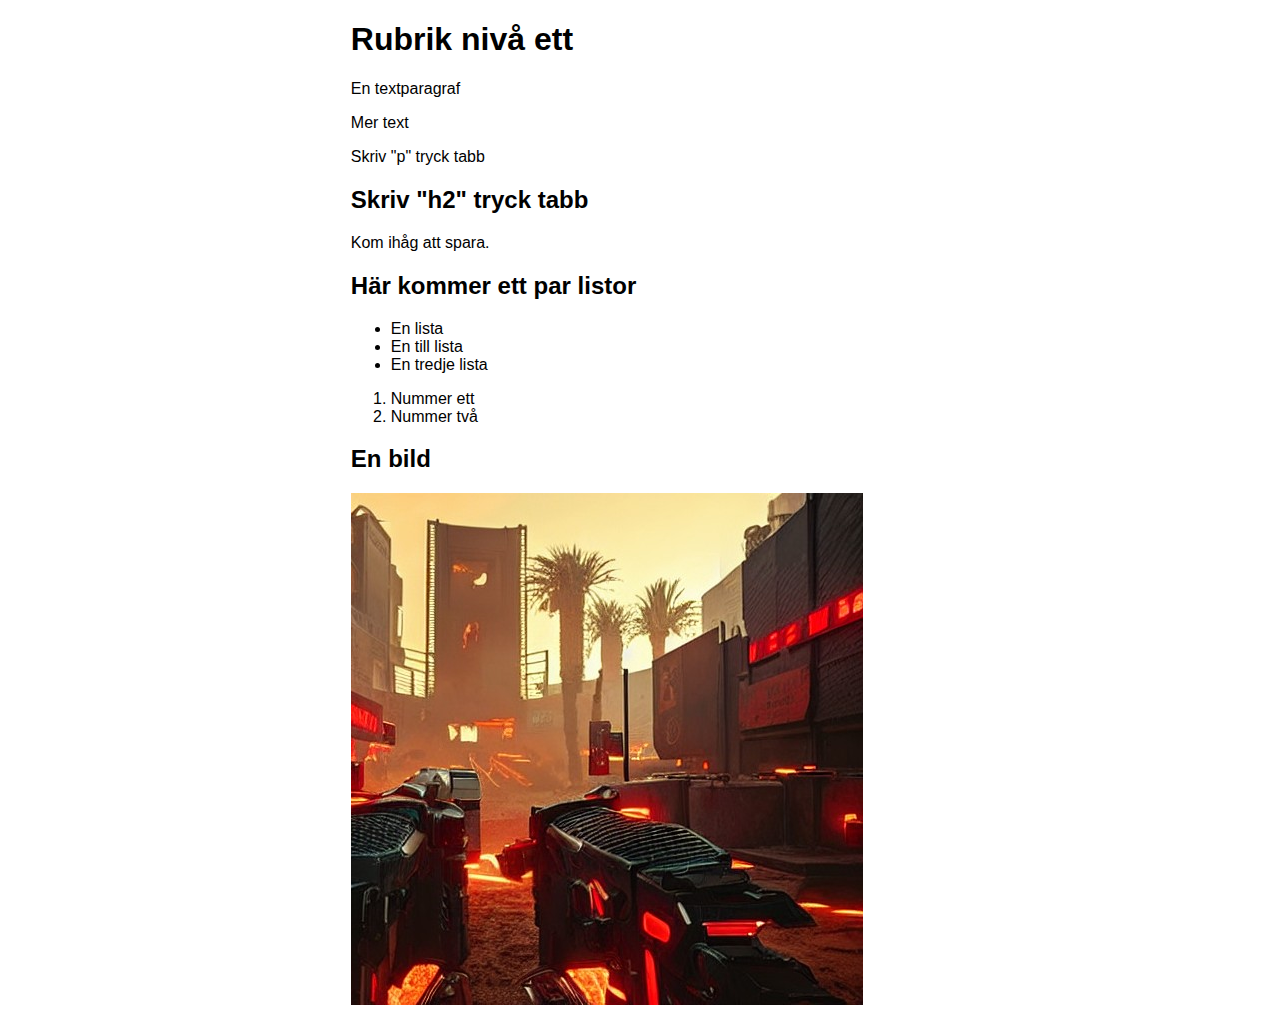
<file: docs/index.html>
<!DOCTYPE html>
<html lang="en">
<head>
    <meta charset="UTF-8">
    <meta http-equiv="X-UA-Compatible" content="IE=edge">
    <meta name="viewport" content="width=device-width, initial-scale=1.0">
    <link rel="preconnect" href="https://fonts.googleapis.com">
    <link rel="preconnect" href="https://fonts.gstatic.com" crossorigin>
    <link href="https://fonts.googleapis.com/css2?family=Nabla&display=swap" rel="stylesheet">
    <link rel="stylesheet" href="css/style.css">
    <title>HTML ÄR KUL!</title>
</head>
<body>
    <h1>Rubrik nivå ett</h1>
    <p>En textparagraf</p>
    <p>Mer text</p>
    <p>Skriv "p" tryck tabb</p>
    <h2>Skriv "h2" tryck tabb</h2>
    <p>Kom ihåg att spara.
    <h2>Här kommer ett par listor</h2>
    <ul>
        <li>En lista</li>
        <li>En till lista</li>
        <li>En tredje lista</li>
    </ul>
    <ol>
        <li>Nummer ett</li>
        <li>Nummer två</li>
    </ol>
    <h2>En bild</h2>
    <img
        src="images/bild.jpg"
        alt="Entrance to hell guarded by cats with plate armour and machine guns">
</body>
</html>
</file>
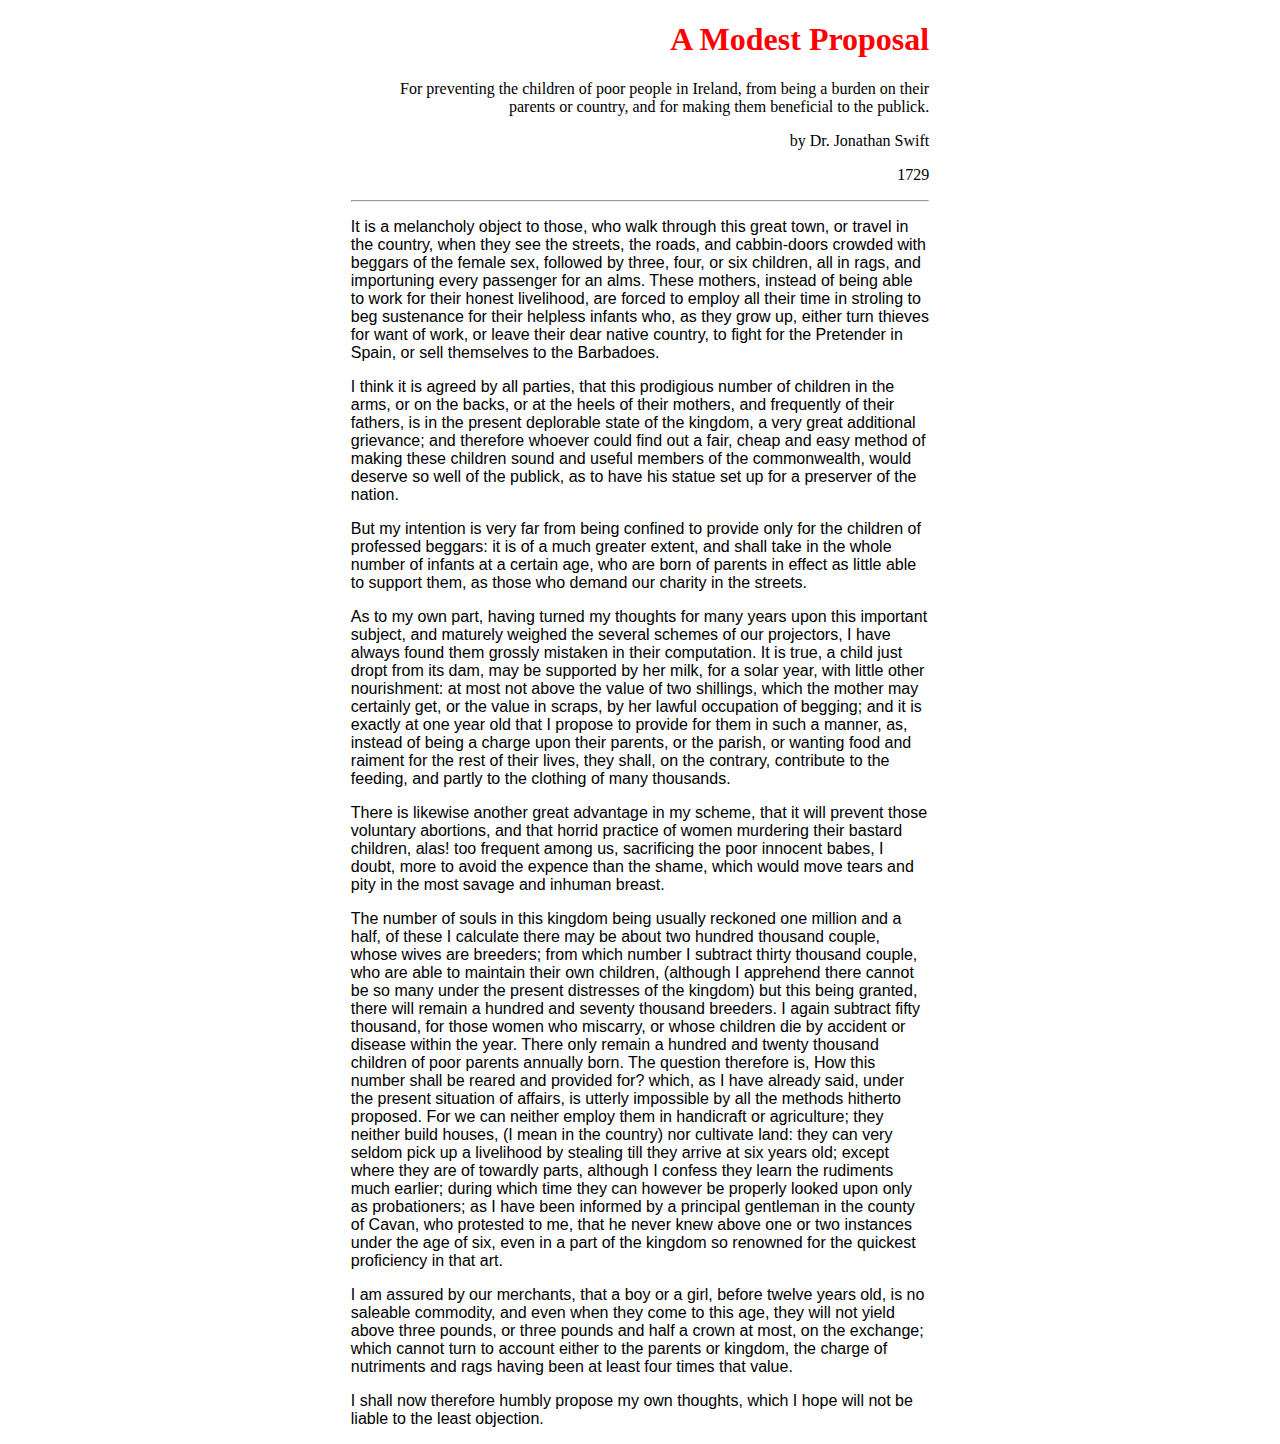
<file: story.html>
<!DOCTYPE html>
<html lang="en">

<head>
    <meta charset="UTF-8">
    <meta http-equiv="X-UA-Compatible" content="IE=edge">
    <meta name="viewport" content="width=device-width, initial-scale=1.0">
    <title>A modest proposal</title>
    <style>
        body {
            max-width: 65ch;
            margin: auto;
            font-family: sans-serif;
        }
        header {
            text-align: center;
            font-family: serif;
        }
    </style>
</head>
<body>
    <header style="text-align: right;">
        <h1 style="color: red;">A Modest Proposal</h1>
        <p>For preventing the children of poor people in Ireland,
            from being a burden on their parents or country,
            and for making them beneficial to the publick.</p>
        <p>by Dr. Jonathan Swift</p>
        <p><time datetime="1729">1729</time></p>
    </header>
    <hr>
    <p>It is a melancholy object to those, who walk through this great town,
        or travel in the country, when they see the streets, the roads, and
        cabbin-doors crowded with beggars of the female sex, followed by three,
        four, or six children, all in rags, and importuning every passenger for
        an alms. These mothers, instead of being able to work for their honest
        livelihood, are forced to employ all their time in stroling to beg
        sustenance for their helpless infants who, as they grow up, either turn
        thieves for want of work, or leave their dear native country, to fight
        for the Pretender in Spain, or sell themselves to the Barbadoes.</p>

    <p>I think it is agreed by all parties, that this prodigious number of
        children in the arms, or on the backs, or at the heels of their
        mothers, and frequently of their fathers, is in the present deplorable
        state of the kingdom, a very great additional grievance; and therefore
        whoever could find out a fair, cheap and easy method of making these
        children sound and useful members of the commonwealth, would deserve so
        well of the publick, as to have his statue set up for a preserver of
        the nation.</p>

    <p>But my intention is very far from being confined to provide only for
        the children of professed beggars: it is of a much greater extent, and
        shall take in the whole number of infants at a certain age, who are
        born of parents in effect as little able to support them, as those who
        demand our charity in the streets.</p>

    <p>As to my own part, having turned my thoughts for many years upon this
        important subject, and maturely weighed the several schemes of our
        projectors, I have always found them grossly mistaken in their
        computation. It is true, a child just dropt from its dam, may be
        supported by her milk, for a solar year, with little other nourishment:
        at most not above the value of two shillings, which the mother may
        certainly get, or the value in scraps, by her lawful occupation of
        begging; and it is exactly at one year old that I propose to provide
        for them in such a manner, as, instead of being a charge upon their
        parents, or the parish, or wanting food and raiment for the rest of
        their lives, they shall, on the contrary, contribute to the feeding,
        and partly to the clothing of many thousands.</p>

    <p>There is likewise another great advantage in my scheme, that it will
        prevent those voluntary abortions, and that horrid practice of women
        murdering their bastard children, alas! too frequent among us,
        sacrificing the poor innocent babes, I doubt, more to avoid the expence
        than the shame, which would move tears and pity in the most savage and
        inhuman breast.</p>

    <p>The number of souls in this kingdom being usually reckoned one million
        and a half, of these I calculate there may be about two hundred
        thousand couple, whose wives are breeders; from which number I subtract
        thirty thousand couple, who are able to maintain their own children,
        (although I apprehend there cannot be so many under the present
        distresses of the kingdom) but this being granted, there will remain a
        hundred and seventy thousand breeders. I again subtract fifty thousand,
        for those women who miscarry, or whose children die by accident or
        disease within the year. There only remain a hundred and twenty
        thousand children of poor parents annually born. The question therefore
        is, How this number shall be reared and provided for? which, as I have
        already said, under the present situation of affairs, is utterly
        impossible by all the methods hitherto proposed. For we can neither
        employ them in handicraft or agriculture; they neither build houses, (I
        mean in the country) nor cultivate land: they can very seldom pick up a
        livelihood by stealing till they arrive at six years old; except where
        they are of towardly parts, although I confess they learn the rudiments
        much earlier; during which time they can however be properly looked
        upon only as probationers; as I have been informed by a principal
        gentleman in the county of Cavan, who protested to me, that he never
        knew above one or two instances under the age of six, even in a part of
        the kingdom so renowned for the quickest proficiency in that art.
    </p>
    <p>

        I am assured by our merchants, that a boy or a girl, before twelve
        years old, is no saleable commodity, and even when they come to this
        age, they will not yield above three pounds, or three pounds and half a
        crown at most, on the exchange; which cannot turn to account either to
        the parents or kingdom, the charge of nutriments and rags having been
        at least four times that value.
    </p>
    <p>

        I shall now therefore humbly propose my own thoughts, which I hope will
        not be liable to the least objection.
    </p>
</body>

</html>
</file>
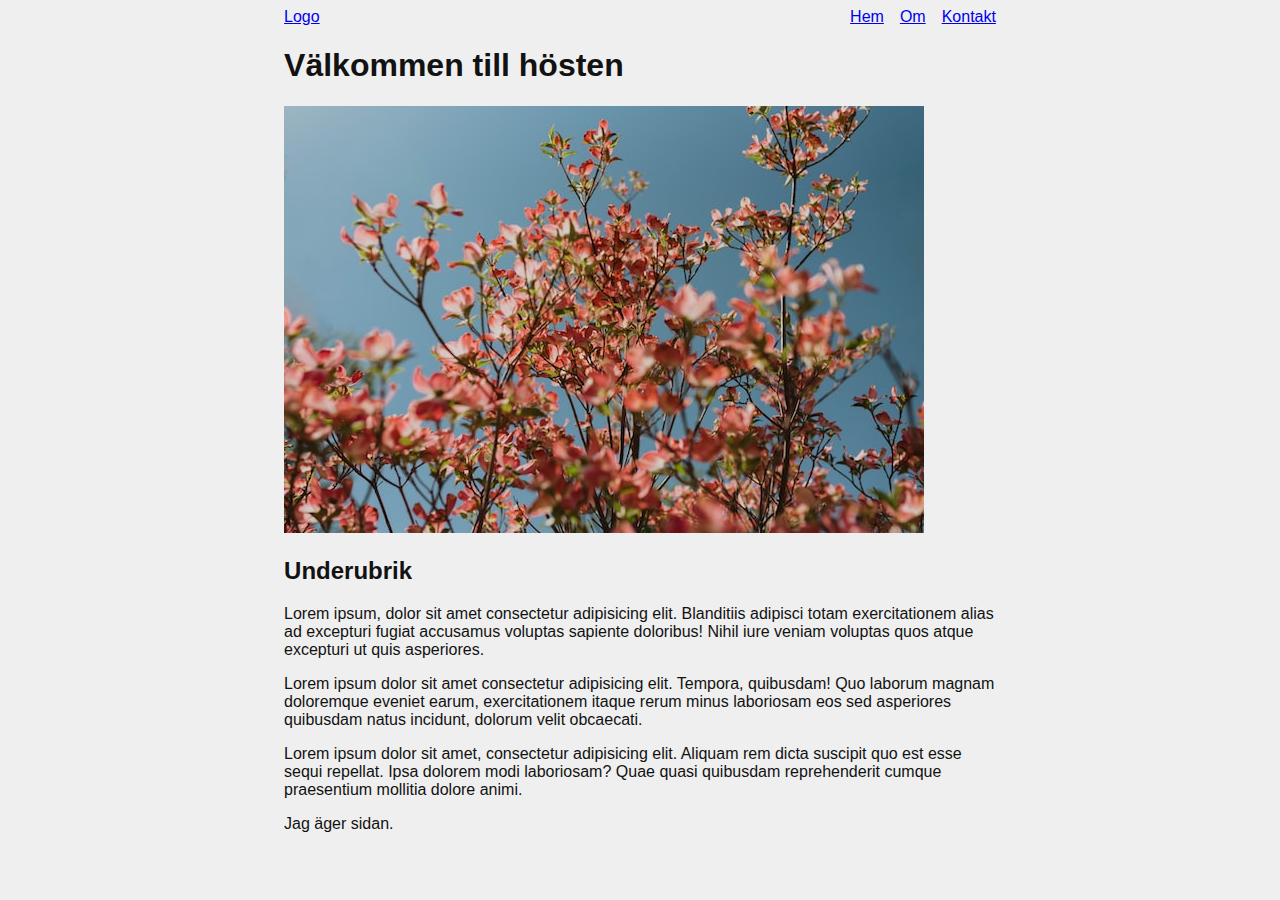
<file: docs/layout.html>
<!DOCTYPE html>
<html lang="sv">
<head>
    <meta charset="UTF-8">
    <meta http-equiv="X-UA-Compatible" content="IE=edge">
    <meta name="viewport" content="width=device-width, initial-scale=1.0">
    <title>Layout exempel</title>
    <link rel="stylesheet" href="css/layout.css">
</head>
<body>
    <nav class="container">
        <a href="/">Logo</a>
        <!-- ul>li*3>a -->
        <ul>
            <li><a href="/">Hem</a></li>
            <li><a href="/">Om</a></li>
            <li><a href="/">Kontakt</a></li>
        </ul>
    </nav>
    <main class="container">
        <header>
            <h1>Välkommen till hösten</h1>
            <img src="images/hayden-scott-K4bW_3-lVOs-unsplash.jpg" alt="Hösten">
        </header>
        <section>
            <h2>Underubrik</h2>
            <p>Lorem ipsum, dolor sit amet consectetur adipisicing elit. Blanditiis adipisci totam exercitationem alias ad excepturi fugiat accusamus voluptas sapiente doloribus! Nihil iure veniam voluptas quos atque excepturi ut quis asperiores.</p>
            <p>Lorem ipsum dolor sit amet consectetur adipisicing elit. Tempora, quibusdam! Quo laborum magnam doloremque eveniet earum, exercitationem itaque rerum minus laboriosam eos sed asperiores quibusdam natus incidunt, dolorum velit obcaecati.</p>
            <p>Lorem ipsum dolor sit amet, consectetur adipisicing elit. Aliquam rem dicta suscipit quo est esse sequi repellat. Ipsa dolorem modi laboriosam? Quae quasi quibusdam reprehenderit cumque praesentium mollitia dolore animi.</p>
        </section>
    </main>
    <footer class="container">
        <p>Jag äger sidan.
        </p>
    </footer>
</body>
</html>
</file>
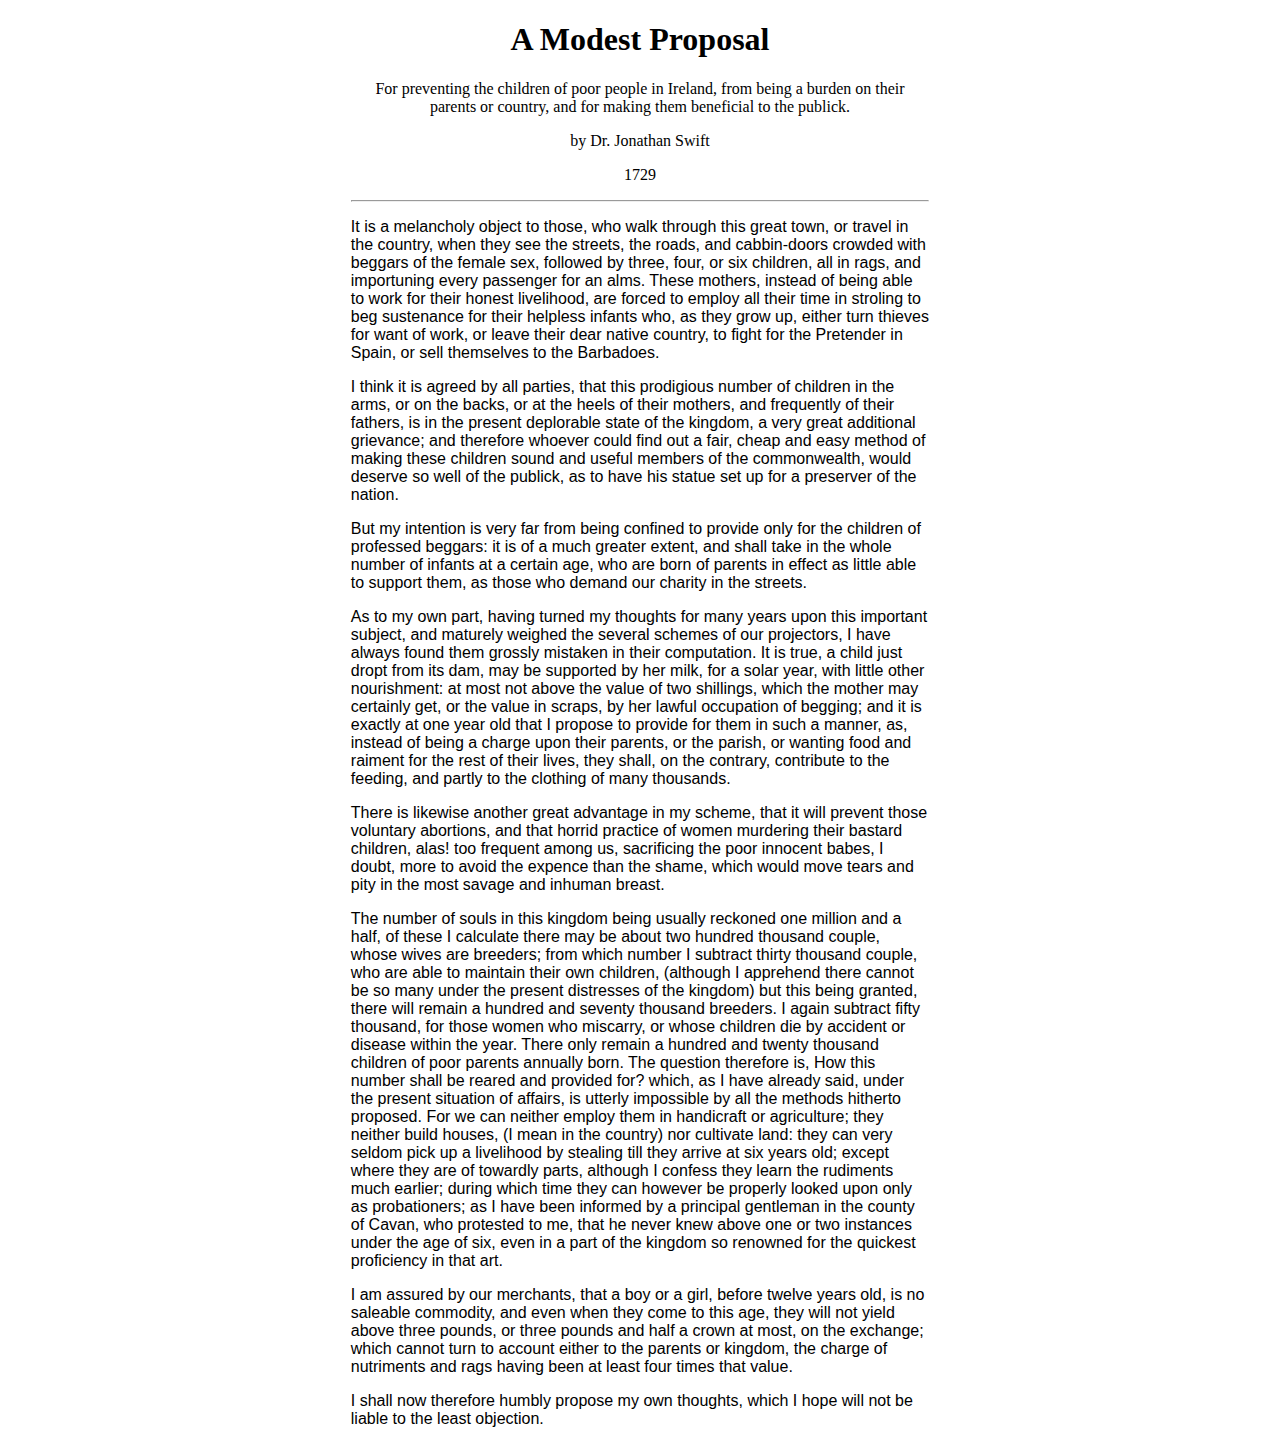
<file: docs/story.html>
<!DOCTYPE html>
<html lang="en">

<head>
    <meta charset="UTF-8">
    <meta http-equiv="X-UA-Compatible" content="IE=edge">
    <meta name="viewport" content="width=device-width, initial-scale=1.0">
    <title>A modest proposal</title>
    <link rel="stylesheet" href="css/style.css">
</head>

<body>
    <header>
        <h1>A Modest Proposal</h1>
        <p>For preventing the children of poor people in Ireland,
            from being a burden on their parents or country,
            and for making them beneficial to the publick.</p>
        <p>by Dr. Jonathan Swift</p>
        <p><time datetime="1729">1729</time></p>
    </header>
    <hr>
    <p>It is a melancholy object to those, who walk through this great town,
        or travel in the country, when they see the streets, the roads, and
        cabbin-doors crowded with beggars of the female sex, followed by three,
        four, or six children, all in rags, and importuning every passenger for
        an alms. These mothers, instead of being able to work for their honest
        livelihood, are forced to employ all their time in stroling to beg
        sustenance for their helpless infants who, as they grow up, either turn
        thieves for want of work, or leave their dear native country, to fight
        for the Pretender in Spain, or sell themselves to the Barbadoes.</p>

    <p>I think it is agreed by all parties, that this prodigious number of
        children in the arms, or on the backs, or at the heels of their
        mothers, and frequently of their fathers, is in the present deplorable
        state of the kingdom, a very great additional grievance; and therefore
        whoever could find out a fair, cheap and easy method of making these
        children sound and useful members of the commonwealth, would deserve so
        well of the publick, as to have his statue set up for a preserver of
        the nation.</p>

    <p>But my intention is very far from being confined to provide only for
        the children of professed beggars: it is of a much greater extent, and
        shall take in the whole number of infants at a certain age, who are
        born of parents in effect as little able to support them, as those who
        demand our charity in the streets.</p>

    <p>As to my own part, having turned my thoughts for many years upon this
        important subject, and maturely weighed the several schemes of our
        projectors, I have always found them grossly mistaken in their
        computation. It is true, a child just dropt from its dam, may be
        supported by her milk, for a solar year, with little other nourishment:
        at most not above the value of two shillings, which the mother may
        certainly get, or the value in scraps, by her lawful occupation of
        begging; and it is exactly at one year old that I propose to provide
        for them in such a manner, as, instead of being a charge upon their
        parents, or the parish, or wanting food and raiment for the rest of
        their lives, they shall, on the contrary, contribute to the feeding,
        and partly to the clothing of many thousands.</p>

    <p>There is likewise another great advantage in my scheme, that it will
        prevent those voluntary abortions, and that horrid practice of women
        murdering their bastard children, alas! too frequent among us,
        sacrificing the poor innocent babes, I doubt, more to avoid the expence
        than the shame, which would move tears and pity in the most savage and
        inhuman breast.</p>

    <p>The number of souls in this kingdom being usually reckoned one million
        and a half, of these I calculate there may be about two hundred
        thousand couple, whose wives are breeders; from which number I subtract
        thirty thousand couple, who are able to maintain their own children,
        (although I apprehend there cannot be so many under the present
        distresses of the kingdom) but this being granted, there will remain a
        hundred and seventy thousand breeders. I again subtract fifty thousand,
        for those women who miscarry, or whose children die by accident or
        disease within the year. There only remain a hundred and twenty
        thousand children of poor parents annually born. The question therefore
        is, How this number shall be reared and provided for? which, as I have
        already said, under the present situation of affairs, is utterly
        impossible by all the methods hitherto proposed. For we can neither
        employ them in handicraft or agriculture; they neither build houses, (I
        mean in the country) nor cultivate land: they can very seldom pick up a
        livelihood by stealing till they arrive at six years old; except where
        they are of towardly parts, although I confess they learn the rudiments
        much earlier; during which time they can however be properly looked
        upon only as probationers; as I have been informed by a principal
        gentleman in the county of Cavan, who protested to me, that he never
        knew above one or two instances under the age of six, even in a part of
        the kingdom so renowned for the quickest proficiency in that art.
    </p>
    <p>

        I am assured by our merchants, that a boy or a girl, before twelve
        years old, is no saleable commodity, and even when they come to this
        age, they will not yield above three pounds, or three pounds and half a
        crown at most, on the exchange; which cannot turn to account either to
        the parents or kingdom, the charge of nutriments and rags having been
        at least four times that value.
    </p>
    <p>

        I shall now therefore humbly propose my own thoughts, which I hope will
        not be liable to the least objection.
    </p>
</body>

</html>
</file>
<file: docs/css/style.css>
body {
    max-width: 65ch;
    margin: auto;
    font-family: sans-serif;
}

header {
    text-align: center;
    font-family: serif;
}
</file>
<file: docs/css/layout.css>
body {
    color: #121212;
    background-color: #efefef;
    font-family: sans-serif;
}

nav {
    display: flex;
    justify-content: space-between;
}

nav > ul {
    list-style-type: none;
    margin: 0;
    padding: 0;
    
    display: flex;
    gap: 1rem;
}

img {
    max-width: 100%;
    height: auto
}

.container {
    max-width: min(80ch, 100vw - 2rem);
    margin-inline: auto;
}
</file>
